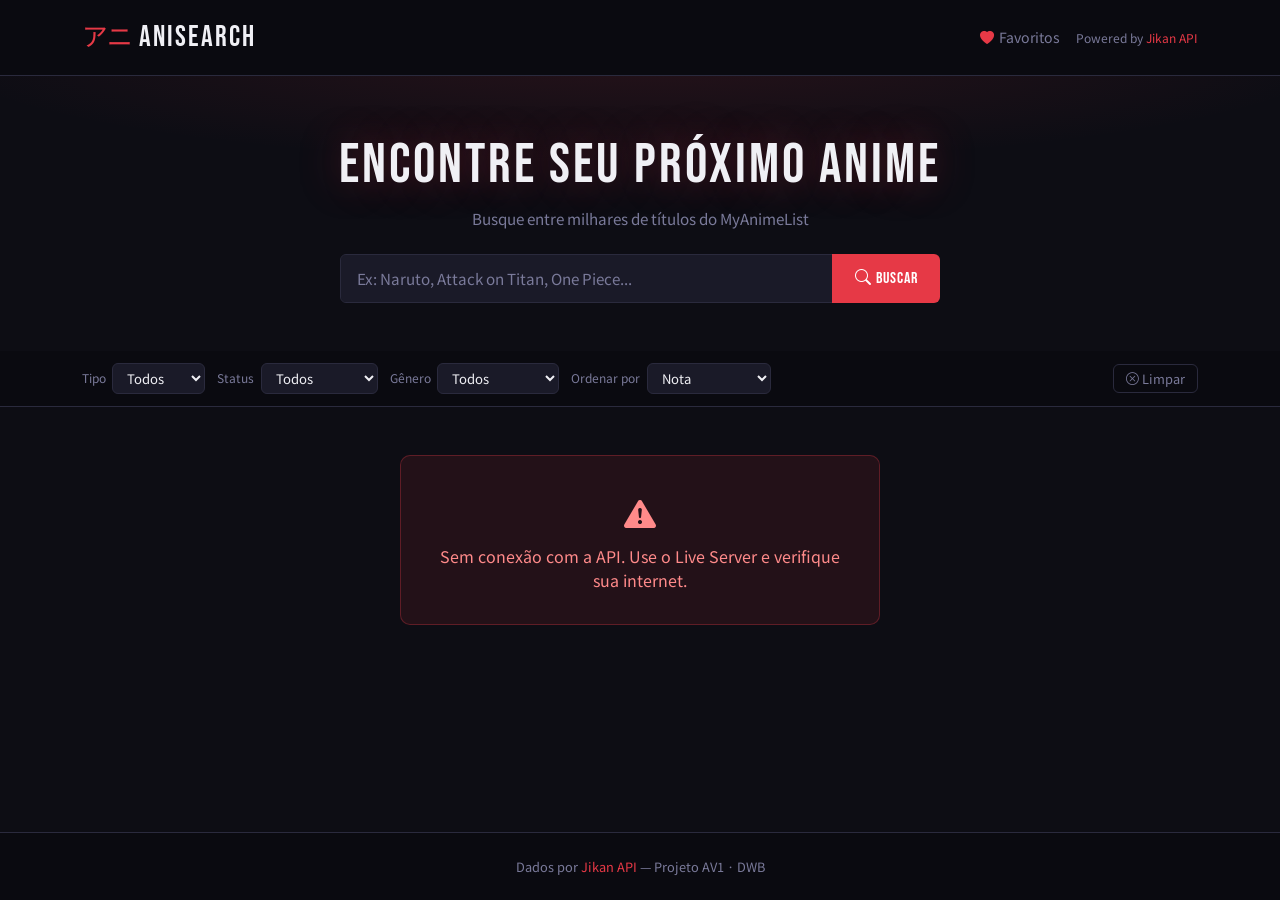
<file: index.html>
<!DOCTYPE html>
<html lang="pt-BR" data-bs-theme="dark">
  <head>
    <meta charset="UTF-8" />
    <meta name="viewport" content="width=device-width, initial-scale=1.0" />
    <title>AniSearch — Catálogo de Animes</title>
    <link href="https://cdn.jsdelivr.net/npm/bootstrap@5.3.3/dist/css/bootstrap.min.css" rel="stylesheet"/>
    <link href="https://cdn.jsdelivr.net/npm/bootstrap-icons@1.11.3/font/bootstrap-icons.min.css" rel="stylesheet"/>
    <link href="https://fonts.googleapis.com/css2?family=Bebas+Neue&family=Noto+Sans+JP:wght@400;700&display=swap" rel="stylesheet"/>
    <link rel="stylesheet" href="css/style.css" />
  </head>
  <body>

    <header class="site-header">
      <div class="container d-flex align-items-center justify-content-between py-3">
        <a href="index.html" class="logo">
          <span class="logo-jp">アニ</span>
          <span class="logo-en">AniSearch</span>
        </a>
        <div class="d-flex align-items-center gap-3">
          <a href="favoritos.html" class="header-fav-link">
            <i class="bi bi-heart-fill"></i> Favoritos
          </a>
          <p class="header-sub mb-0">Powered by <a href="https://jikan.moe" target="_blank">Jikan API</a></p>
        </div>
      </div>
    </header>

    <section class="hero-section">
      <div class="container text-center">
        <h1 class="hero-title">Encontre seu próximo anime</h1>
        <p class="hero-sub">Busque entre milhares de títulos do MyAnimeList</p>
        <div class="search-wrapper mx-auto mt-4">
          <div class="input-group">
            <input type="text" id="searchInput" class="form-control search-input"
              placeholder="Ex: Naruto, Attack on Titan, One Piece..." autocomplete="off"/>
            <button class="btn btn-search" id="searchBtn" type="button">
              <i class="bi bi-search"></i> Buscar
            </button>
          </div>
        </div>
      </div>
    </section>

    <section class="filters-section">
      <div class="container">
        <div class="filters-bar">
          <div class="filter-group">
            <label class="filter-label">Tipo</label>
            <select id="filterType" class="filter-select">
              <option value="">Todos</option>
              <option value="tv">TV</option>
              <option value="movie">Filme</option>
              <option value="ova">OVA</option>
              <option value="ona">ONA</option>
              <option value="special">Especial</option>
            </select>
          </div>
          <div class="filter-group">
            <label class="filter-label">Status</label>
            <select id="filterStatus" class="filter-select">
              <option value="">Todos</option>
              <option value="airing">Em exibição</option>
              <option value="complete">Completo</option>
              <option value="upcoming">Em breve</option>
            </select>
          </div>
          <div class="filter-group">
            <label class="filter-label">Gênero</label>
            <select id="filterGenre" class="filter-select">
              <option value="">Todos</option>
              <option value="1">Ação</option>
              <option value="2">Aventura</option>
              <option value="4">Comédia</option>
              <option value="8">Drama</option>
              <option value="10">Fantasia</option>
              <option value="14">Horror</option>
              <option value="7">Mistério</option>
              <option value="22">Romance</option>
              <option value="24">Sci-Fi</option>
              <option value="36">Slice of Life</option>
              <option value="30">Esportes</option>
              <option value="37">Sobrenatural</option>
              <option value="41">Suspense</option>
            </select>
          </div>
          <div class="filter-group">
            <label class="filter-label">Ordenar por</label>
            <select id="filterOrder" class="filter-select">
              <option value="score">Nota</option>
              <option value="popularity">Popularidade</option>
              <option value="rank">Ranking</option>
              <option value="title">Título</option>
              <option value="start_date">Data</option>
            </select>
          </div>
          <button class="btn btn-filter-clear" id="clearFilters" type="button">
            <i class="bi bi-x-circle"></i> Limpar
          </button>
        </div>
      </div>
    </section>

    <main class="container py-5">

      <div id="loadingState" class="text-center py-5 d-none">
        <div class="spinner-custom mx-auto mb-3"></div>
        <p class="loading-text">Carregando animes...</p>
      </div>

      <div id="errorState" class="d-none">
        <div class="alert-custom text-center mx-auto">
          <i class="bi bi-exclamation-triangle-fill fs-2 mb-2 d-block"></i>
          <p id="errorMessage" class="mb-0">Algo deu errado. Tente novamente.</p>
        </div>
      </div>

      <div id="emptyState" class="text-center py-5 d-none">
        <i class="bi bi-emoji-frown fs-1 mb-3 d-block" style="color:var(--accent)"></i>
        <p class="empty-text">Nenhum anime encontrado.</p>
      </div>

      <div id="resultsSection" class="d-none">
        <div class="d-flex align-items-center justify-content-between mb-4">
          <h2 class="section-title mb-0" id="sectionTitle">Top Animes</h2>
          <span id="resultsCount" class="results-badge"></span>
        </div>
        <div id="animeGrid" class="row row-cols-2 row-cols-sm-3 row-cols-md-4 row-cols-lg-5 g-3"></div>
      </div>

      <!-- Paginação -->
      <div id="paginationWrapper" class="pagination-wrapper d-none">
        <p id="paginationInfo" class="pagination-info"></p>
        <div id="paginationControls" class="pagination-controls"></div>
      </div>

    </main>

    <footer class="site-footer text-center py-4">
      <p class="mb-0">Dados por <a href="https://jikan.moe" target="_blank">Jikan API</a> &mdash; Projeto AV1 · DWB</p>
    </footer>

    <script src="https://cdn.jsdelivr.net/npm/bootstrap@5.3.3/dist/js/bootstrap.bundle.min.js"></script>
    <script src="js/script.js"></script>
  </body>
</html>
</file>
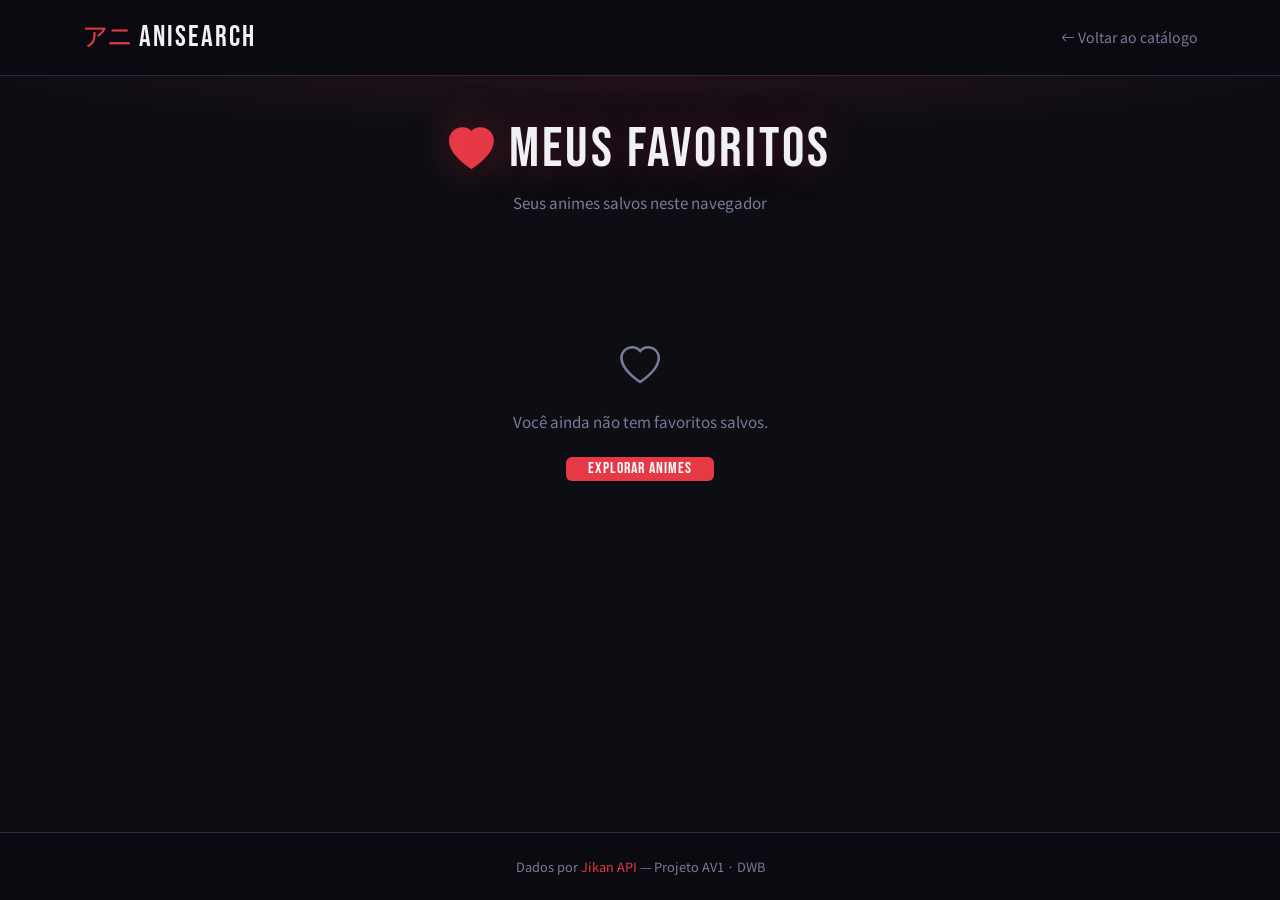
<file: favoritos.html>
<!DOCTYPE html>
<html lang="pt-BR" data-bs-theme="dark">
  <head>
    <meta charset="UTF-8" />
    <meta name="viewport" content="width=device-width, initial-scale=1.0" />
    <title>AniSearch — Meus Favoritos</title>
    <link href="https://cdn.jsdelivr.net/npm/bootstrap@5.3.3/dist/css/bootstrap.min.css" rel="stylesheet"/>
    <link href="https://cdn.jsdelivr.net/npm/bootstrap-icons@1.11.3/font/bootstrap-icons.min.css" rel="stylesheet"/>
    <link href="https://fonts.googleapis.com/css2?family=Bebas+Neue&family=Noto+Sans+JP:wght@400;700&display=swap" rel="stylesheet"/>
    <link rel="stylesheet" href="css/style.css" />
  </head>
  <body>

    <header class="site-header">
      <div class="container d-flex align-items-center justify-content-between py-3">
        <a href="index.html" class="logo">
          <span class="logo-jp">アニ</span>
          <span class="logo-en">AniSearch</span>
        </a>
        <a href="index.html" class="btn-back">
          <i class="bi bi-arrow-left"></i> Voltar ao catálogo
        </a>
      </div>
    </header>

    <section class="hero-section" style="padding: 2.5rem 0 2rem;">
      <div class="container text-center">
        <h1 class="hero-title"><i class="bi bi-heart-fill" style="color:var(--accent);font-size:0.8em;"></i> Meus Favoritos</h1>
        <p class="hero-sub" id="favSubtitle">Seus animes salvos neste navegador</p>
      </div>
    </section>

    <main class="container py-4">

      <!-- Vazio -->
      <div id="emptyFav" class="text-center py-5 d-none">
        <i class="bi bi-heart fs-1 mb-3 d-block" style="color:var(--text-muted)"></i>
        <p class="empty-text">Você ainda não tem favoritos salvos.</p>
        <a href="index.html" class="btn btn-search mt-2 d-inline-block">Explorar animes</a>
      </div>

      <!-- Lista -->
      <div id="favSection" class="d-none">
        <div class="d-flex align-items-center justify-content-between mb-4">
          <h2 class="section-title mb-0">Salvos</h2>
          <button id="btnLimparTudo" class="btn-limpar-tudo" type="button">
            <i class="bi bi-trash3"></i> Limpar tudo
          </button>
        </div>
        <div id="favGrid" class="row row-cols-2 row-cols-sm-3 row-cols-md-4 row-cols-lg-5 g-3"></div>
      </div>

    </main>

    <!-- Modal de confirmação para limpar tudo -->
    <div id="modalConfirm" class="modal-overlay d-none">
      <div class="modal-box">
        <h3 class="modal-title">Limpar favoritos?</h3>
        <p class="modal-text">Todos os animes salvos serão removidos. Essa ação não pode ser desfeita.</p>
        <div class="d-flex gap-3 justify-content-center">
          <button id="modalCancelar" class="btn-modal-cancel" type="button">Cancelar</button>
          <button id="modalConfirmar" class="btn-modal-confirm" type="button">Limpar tudo</button>
        </div>
      </div>
    </div>

    <footer class="site-footer text-center py-4">
      <p class="mb-0">Dados por <a href="https://jikan.moe" target="_blank">Jikan API</a> &mdash; Projeto AV1 · DWB</p>
    </footer>

    <!-- Toast -->
    <div id="favToast" class="fav-toast">
      <span id="favToastMsg"></span>
    </div>

    <script src="https://cdn.jsdelivr.net/npm/bootstrap@5.3.3/dist/js/bootstrap.bundle.min.js"></script>
    <script src="js/favoritos.js"></script>
  </body>
</html>
</file>
<file: css/style.css>
/* ============================================================
   AniSearch — style.css
   ============================================================ */

:root {
  --bg-base:      #0d0d14;
  --bg-card:      #15151f;
  --bg-header:    #0a0a10;
  --border:       #2a2a3d;
  --accent:       #e63946;
  --accent-glow:  rgba(230, 57, 70, 0.35);
  --gold:         #f4c542;
  --text-primary: #f0f0f5;
  --text-muted:   #7a7a9a;
  --radius:       10px;
  --font-display: 'Bebas Neue', sans-serif;
  --font-body:    'Noto Sans JP', sans-serif;
}

[data-bs-theme="dark"] {
  --bs-body-bg:      #0d0d14;
  --bs-body-color:   #f0f0f5;
  --bs-border-color: #2a2a3d;
}

*, *::before, *::after { box-sizing: border-box; }
html { scroll-behavior: smooth; }

body {
  background-color: var(--bg-base) !important;
  color: var(--text-primary) !important;
  font-family: var(--font-body);
  min-height: 100vh;
  display: flex;
  flex-direction: column;
}

main { flex: 1; }
a { text-decoration: none; color: inherit; }

/* ── Header ─────────────────────────────────────────────────── */
.site-header {
  background-color: var(--bg-header);
  border-bottom: 1px solid var(--border);
  position: sticky;
  top: 0;
  z-index: 100;
  backdrop-filter: blur(8px);
}
.logo { display: flex; align-items: baseline; gap: 6px; text-decoration: none; }
.logo-jp { font-size: 1.6rem; color: var(--accent); line-height: 1; }
.logo-en { font-family: var(--font-display); font-size: 1.8rem; letter-spacing: 2px; color: var(--text-primary); }
.header-sub { font-size: 0.75rem; color: var(--text-muted); }
.header-sub a { color: var(--accent); }
.btn-back { color: var(--text-muted); font-size: 0.88rem; transition: color 0.2s; }
.btn-back:hover { color: var(--accent); }

/* ── Hero ───────────────────────────────────────────────────── */
.hero-section {
  padding: 3.5rem 0 3rem;
  background: radial-gradient(ellipse 80% 60% at 50% -10%, rgba(230,57,70,0.12) 0%, transparent 70%), var(--bg-base);
}
.hero-title {
  font-family: var(--font-display);
  font-size: clamp(2rem, 5vw, 3.5rem);
  letter-spacing: 3px;
  text-shadow: 0 0 40px var(--accent-glow);
  margin-bottom: 0.5rem;
}
.hero-sub { color: var(--text-muted); font-size: 0.95rem; }
.search-wrapper { max-width: 600px; }
.search-input {
  background-color: #1a1a28 !important;
  border: 1px solid var(--border) !important;
  color: var(--text-primary) !important;
  padding: 0.75rem 1rem;
  font-family: var(--font-body);
  font-size: 0.95rem;
  transition: border-color 0.2s, box-shadow 0.2s;
}
.search-input::placeholder { color: var(--text-muted) !important; }
.search-input:focus {
  border-color: var(--accent) !important;
  box-shadow: 0 0 0 3px var(--accent-glow) !important;
  outline: none;
}
.btn-search {
  background-color: var(--accent);
  color: #fff; border: none;
  padding: 0 1.4rem;
  font-family: var(--font-display);
  font-size: 1rem; letter-spacing: 1px;
  transition: background-color 0.2s, box-shadow 0.2s;
}
.btn-search:hover { background-color: #c1121f; box-shadow: 0 0 16px var(--accent-glow); color: #fff; }

/* ── Filtros ────────────────────────────────────────────────── */
.filters-section {
  background-color: var(--bg-header);
  border-bottom: 1px solid var(--border);
  padding: 0.75rem 0;
}
.filters-bar { display: flex; align-items: center; flex-wrap: wrap; gap: 0.75rem; }
.filter-group { display: flex; align-items: center; gap: 0.4rem; }
.filter-label { font-size: 0.75rem; color: var(--text-muted); white-space: nowrap; }
.filter-select {
  background-color: #1a1a28;
  border: 1px solid var(--border);
  color: var(--text-primary);
  border-radius: 6px;
  padding: 4px 10px;
  font-size: 0.82rem;
  font-family: var(--font-body);
  cursor: pointer;
  transition: border-color 0.2s;
}
.filter-select:focus { border-color: var(--accent); outline: none; box-shadow: 0 0 0 2px var(--accent-glow); }
.filter-select option { background-color: #1a1a28; }
.btn-filter-clear {
  background: transparent;
  border: 1px solid var(--border);
  color: var(--text-muted);
  font-size: 0.8rem; padding: 4px 12px;
  border-radius: 6px;
  transition: border-color 0.2s, color 0.2s;
  margin-left: auto;
}
.btn-filter-clear:hover { border-color: var(--accent); color: var(--accent); }

/* ── Estados ────────────────────────────────────────────────── */
.spinner-custom {
  width: 48px; height: 48px;
  border: 4px solid var(--border);
  border-top-color: var(--accent);
  border-radius: 50%;
  animation: spin 0.8s linear infinite;
}
@keyframes spin { to { transform: rotate(360deg); } }
.loading-text { color: var(--text-muted); font-size: 0.9rem; letter-spacing: 1px; }
.alert-custom {
  background-color: rgba(230,57,70,0.1);
  border: 1px solid rgba(230,57,70,0.3);
  border-radius: var(--radius); color: #ff8a8a;
  padding: 2rem; max-width: 480px;
}
.empty-text { color: var(--text-muted); font-size: 0.95rem; }

/* ── Resultados ─────────────────────────────────────────────── */
.section-title { font-family: var(--font-display); font-size: 1.6rem; letter-spacing: 2px; }
.results-badge {
  background-color: var(--bg-card);
  border: 1px solid var(--border);
  color: var(--text-muted);
  font-size: 0.8rem; padding: 4px 12px; border-radius: 50px;
}

/* ── Cards ──────────────────────────────────────────────────── */
.anime-card-link { display: block; height: 100%; }
.anime-card {
  background-color: var(--bg-card);
  border: 1px solid var(--border);
  border-radius: var(--radius); overflow: hidden;
  transition: transform 0.2s, border-color 0.2s, box-shadow 0.2s;
  height: 100%;
}
.anime-card:hover {
  transform: translateY(-5px);
  border-color: var(--accent);
  box-shadow: 0 8px 24px rgba(0,0,0,0.5), 0 0 0 1px var(--accent-glow);
}
.anime-card-img-wrapper {
  position: relative; aspect-ratio: 3 / 4;
  overflow: hidden; background-color: #1a1a28;
}
.anime-card-img-wrapper img {
  width: 100%; height: 100%; object-fit: cover;
  display: block; transition: transform 0.3s;
}
.anime-card:hover .anime-card-img-wrapper img { transform: scale(1.04); }
.anime-score {
  position: absolute; bottom: 6px; right: 6px;
  background-color: rgba(10,10,16,0.85); color: var(--gold);
  font-size: 0.72rem; font-weight: 700;
  padding: 2px 7px; border-radius: 4px; backdrop-filter: blur(4px);
}
.anime-type-badge {
  position: absolute; top: 6px; left: 6px;
  background-color: rgba(230,57,70,0.85); color: #fff;
  font-size: 0.65rem; font-weight: 700;
  padding: 2px 7px; border-radius: 4px;
  text-transform: uppercase; letter-spacing: 0.5px;
}
.anime-card-body { padding: 10px 10px 12px; }
.anime-title {
  font-size: 0.82rem; font-weight: 700;
  margin-bottom: 4px; line-height: 1.35;
  display: -webkit-box;
  -webkit-line-clamp: 2; -webkit-box-orient: vertical; overflow: hidden;
}
.anime-meta { font-size: 0.72rem; color: var(--text-muted); margin-bottom: 0; }

/* ── Paginação ──────────────────────────────────────────────── */
.pagination-wrapper {
  display: flex;
  flex-direction: column;
  align-items: center;
  gap: 0.75rem;
  margin-top: 2.5rem;
}

.pagination-info {
  font-size: 0.8rem;
  color: var(--text-muted);
}

.pagination-controls {
  display: flex;
  align-items: center;
  gap: 6px;
  flex-wrap: wrap;
  justify-content: center;
}

.page-btn {
  min-width: 38px; height: 38px;
  background-color: var(--bg-card);
  border: 1px solid var(--border);
  color: var(--text-primary);
  border-radius: 8px;
  font-size: 0.85rem;
  font-family: var(--font-body);
  cursor: pointer;
  padding: 0 10px;
  transition: border-color 0.15s, background-color 0.15s, color 0.15s;
  display: flex; align-items: center; justify-content: center; gap: 4px;
}
.page-btn:hover:not(:disabled) {
  border-color: var(--accent);
  color: var(--accent);
}
.page-btn.active {
  background-color: var(--accent);
  border-color: var(--accent);
  color: #fff;
  font-weight: 700;
}
.page-btn:disabled {
  opacity: 0.35;
  cursor: not-allowed;
}
.page-btn.ellipsis {
  background: transparent;
  border-color: transparent;
  cursor: default;
  color: var(--text-muted);
}

/* Animação de entrada */
@keyframes fadeInUp {
  from { opacity: 0; transform: translateY(16px); }
  to   { opacity: 1; transform: translateY(0); }
}
.card-fade-in { animation: fadeInUp 0.35s ease both; }

/* ── Página de Detalhes ─────────────────────────────────────── */

/* Banner de fundo — fica atrás do conteúdo, não fixo */
.detail-banner-bg {
  position: absolute;
  top: 0; left: 0; right: 0;
  height: 340px;
  background-size: cover;
  background-position: center top;
  filter: blur(40px) brightness(0.18) saturate(1.4);
  z-index: 0;
  pointer-events: none;
}

.detail-page-wrapper {
  position: relative;
  z-index: 1;
}

.detail-poster-wrapper {
  border-radius: var(--radius); overflow: hidden;
  border: 2px solid var(--border);
  box-shadow: 0 8px 32px rgba(0,0,0,0.6);
}
.detail-poster { width: 100%; display: block; }

.detail-stats {
  background-color: var(--bg-card);
  border: 1px solid var(--border);
  border-radius: var(--radius); padding: 1rem;
}
.stat-item {
  display: flex; justify-content: space-between; align-items: center;
  padding: 6px 0; border-bottom: 1px solid var(--border);
}
.stat-item:last-child { border-bottom: none; }
.stat-label { font-size: 0.75rem; color: var(--text-muted); }
.stat-value { font-size: 0.85rem; font-weight: 700; }
.stat-value.gold { color: var(--gold); }

.detail-header { margin-bottom: 1.5rem; }
.detail-title {
  font-family: var(--font-display);
  font-size: clamp(1.6rem, 4vw, 2.8rem);
  letter-spacing: 2px; line-height: 1.1; margin-bottom: 4px;
}
.detail-title-jp { color: var(--text-muted); font-size: 0.9rem; margin-bottom: 0.75rem; }

.detail-badges { display: flex; gap: 8px; flex-wrap: wrap; }
.detail-badge {
  font-size: 0.72rem; font-weight: 700;
  padding: 3px 10px; border-radius: 4px;
  text-transform: uppercase; letter-spacing: 0.5px;
}
.badge-type   { background-color: rgba(230,57,70,0.2); color: #ff8a8a; border: 1px solid rgba(230,57,70,0.4); }
.badge-status { background-color: rgba(100,200,100,0.15); color: #7ecf7e; border: 1px solid rgba(100,200,100,0.3); }
.badge-rating { background-color: rgba(244,197,66,0.15); color: var(--gold); border: 1px solid rgba(244,197,66,0.3); }

.detail-section { margin-bottom: 1.75rem; }
.detail-section-title {
  font-family: var(--font-display); font-size: 1.2rem;
  letter-spacing: 1.5px; color: var(--text-muted);
  text-transform: uppercase; margin-bottom: 0.75rem;
  padding-bottom: 6px; border-bottom: 1px solid var(--border);
}
.detail-synopsis { line-height: 1.75; font-size: 0.92rem; color: #c8c8d8; }

.detail-info-grid {
  display: grid;
  grid-template-columns: repeat(auto-fill, minmax(160px, 1fr));
  gap: 0.75rem; margin-bottom: 1.75rem;
}
.info-item {
  background-color: var(--bg-card);
  border: 1px solid var(--border);
  border-radius: 8px; padding: 10px 14px;
}
.info-label { display: block; font-size: 0.7rem; color: var(--text-muted); text-transform: uppercase; letter-spacing: 0.5px; margin-bottom: 3px; }
.info-value { font-size: 0.88rem; font-weight: 700; }

.detail-genres { display: flex; flex-wrap: wrap; gap: 8px; }
.genre-tag {
  background-color: rgba(230,57,70,0.1);
  border: 1px solid rgba(230,57,70,0.3);
  color: #ff8a8a; font-size: 0.78rem;
  padding: 4px 12px; border-radius: 50px;
  transition: background-color 0.2s;
}
.genre-tag:hover { background-color: rgba(230,57,70,0.25); color: #ff8a8a; }

.trailer-wrapper {
  border-radius: var(--radius); overflow: hidden;
  border: 1px solid var(--border); aspect-ratio: 16 / 9;
}
.trailer-wrapper iframe { width: 100%; height: 100%; border: none; display: block; }

.btn-mal {
  background-color: #2e51a2; color: #fff;
  border: none; padding: 10px 24px;
  border-radius: 8px; font-size: 0.88rem; font-weight: 700;
  transition: background-color 0.2s, box-shadow 0.2s;
}
.btn-mal:hover { background-color: #1f3b7d; color: #fff; box-shadow: 0 4px 16px rgba(46,81,162,0.4); }

/* ── Footer ─────────────────────────────────────────────────── */
.site-footer {
  background-color: var(--bg-header);
  border-top: 1px solid var(--border);
  color: var(--text-muted); font-size: 0.8rem;
}
.site-footer a { color: var(--accent); }

/* ── Responsivo ─────────────────────────────────────────────── */
@media (max-width: 576px) {
  .hero-section { padding: 2.5rem 0 2rem; }
  .logo-en { font-size: 1.4rem; }
  .filters-bar { gap: 0.5rem; }
  .detail-info-grid { grid-template-columns: 1fr 1fr; }
  .page-btn { min-width: 32px; height: 32px; font-size: 0.78rem; }
}

/* ── Favoritos ──────────────────────────────────────────────── */

/* Link no header */
.header-fav-link {
  color: var(--text-muted);
  font-size: 0.88rem;
  transition: color 0.2s;
  display: flex; align-items: center; gap: 5px;
}
.header-fav-link:hover { color: var(--accent); }
.header-fav-link .bi-heart-fill { color: var(--accent); }

/* Botão favoritar na página de detalhes */
.btn-fav {
  background: transparent;
  border: 1px solid var(--accent);
  color: var(--accent);
  padding: 10px 24px;
  border-radius: 8px;
  font-size: 0.88rem; font-weight: 700;
  cursor: pointer;
  display: inline-flex; align-items: center; gap: 8px;
  transition: background-color 0.2s, color 0.2s, box-shadow 0.2s;
}
.btn-fav:hover {
  background-color: var(--accent);
  color: #fff;
  box-shadow: 0 0 16px var(--accent-glow);
}
.btn-fav-ativo {
  background-color: var(--accent);
  border: 1px solid var(--accent);
  color: #fff;
  padding: 10px 24px;
  border-radius: 8px;
  font-size: 0.88rem; font-weight: 700;
  cursor: pointer;
  display: inline-flex; align-items: center; gap: 8px;
  transition: background-color 0.2s, opacity 0.2s;
}
.btn-fav-ativo:hover { opacity: 0.8; }

/* Toast de feedback */
.fav-toast {
  position: fixed;
  bottom: 2rem; left: 50%;
  transform: translateX(-50%) translateY(20px);
  background-color: #1e1e2e;
  border: 1px solid var(--border);
  color: var(--text-primary);
  padding: 12px 24px;
  border-radius: 50px;
  font-size: 0.88rem;
  box-shadow: 0 4px 24px rgba(0,0,0,0.5);
  opacity: 0;
  pointer-events: none;
  transition: opacity 0.3s, transform 0.3s;
  z-index: 999;
  white-space: nowrap;
}
.fav-toast.show {
  opacity: 1;
  transform: translateX(-50%) translateY(0);
}

/* Card de favorito com botão de remover */
.fav-card { position: relative; }
.btn-remover-fav {
  position: absolute;
  top: 6px; right: 6px;
  background-color: rgba(10,10,16,0.8);
  border: none;
  color: var(--accent);
  width: 30px; height: 30px;
  border-radius: 50%;
  cursor: pointer;
  display: flex; align-items: center; justify-content: center;
  font-size: 0.8rem;
  transition: background-color 0.2s, transform 0.2s;
  z-index: 2;
  backdrop-filter: blur(4px);
}
.btn-remover-fav:hover {
  background-color: var(--accent);
  color: #fff;
  transform: scale(1.15);
}

/* Botão limpar tudo */
.btn-limpar-tudo {
  background: transparent;
  border: 1px solid #444;
  color: var(--text-muted);
  font-size: 0.8rem; padding: 5px 14px;
  border-radius: 6px; cursor: pointer;
  display: inline-flex; align-items: center; gap: 6px;
  transition: border-color 0.2s, color 0.2s;
}
.btn-limpar-tudo:hover { border-color: var(--accent); color: var(--accent); }

/* Modal de confirmação */
.modal-overlay {
  position: fixed; inset: 0;
  background-color: rgba(0,0,0,0.75);
  display: flex; align-items: center; justify-content: center;
  z-index: 500;
  backdrop-filter: blur(4px);
}
.modal-box {
  background-color: #1a1a2e;
  border: 1px solid var(--border);
  border-radius: var(--radius);
  padding: 2rem; max-width: 380px; width: 90%;
  text-align: center;
}
.modal-title { font-family: var(--font-display); font-size: 1.5rem; letter-spacing: 1px; margin-bottom: 0.75rem; }
.modal-text { color: var(--text-muted); font-size: 0.88rem; margin-bottom: 1.5rem; }
.btn-modal-cancel {
  background: transparent; border: 1px solid var(--border);
  color: var(--text-muted); padding: 8px 20px;
  border-radius: 8px; cursor: pointer; font-size: 0.88rem;
  transition: border-color 0.2s, color 0.2s;
}
.btn-modal-cancel:hover { border-color: #fff; color: #fff; }
.btn-modal-confirm {
  background-color: var(--accent); border: none; color: #fff;
  padding: 8px 20px; border-radius: 8px; cursor: pointer;
  font-size: 0.88rem; font-weight: 700;
  transition: background-color 0.2s;
}
.btn-modal-confirm:hover { background-color: #c1121f; }
</file>
